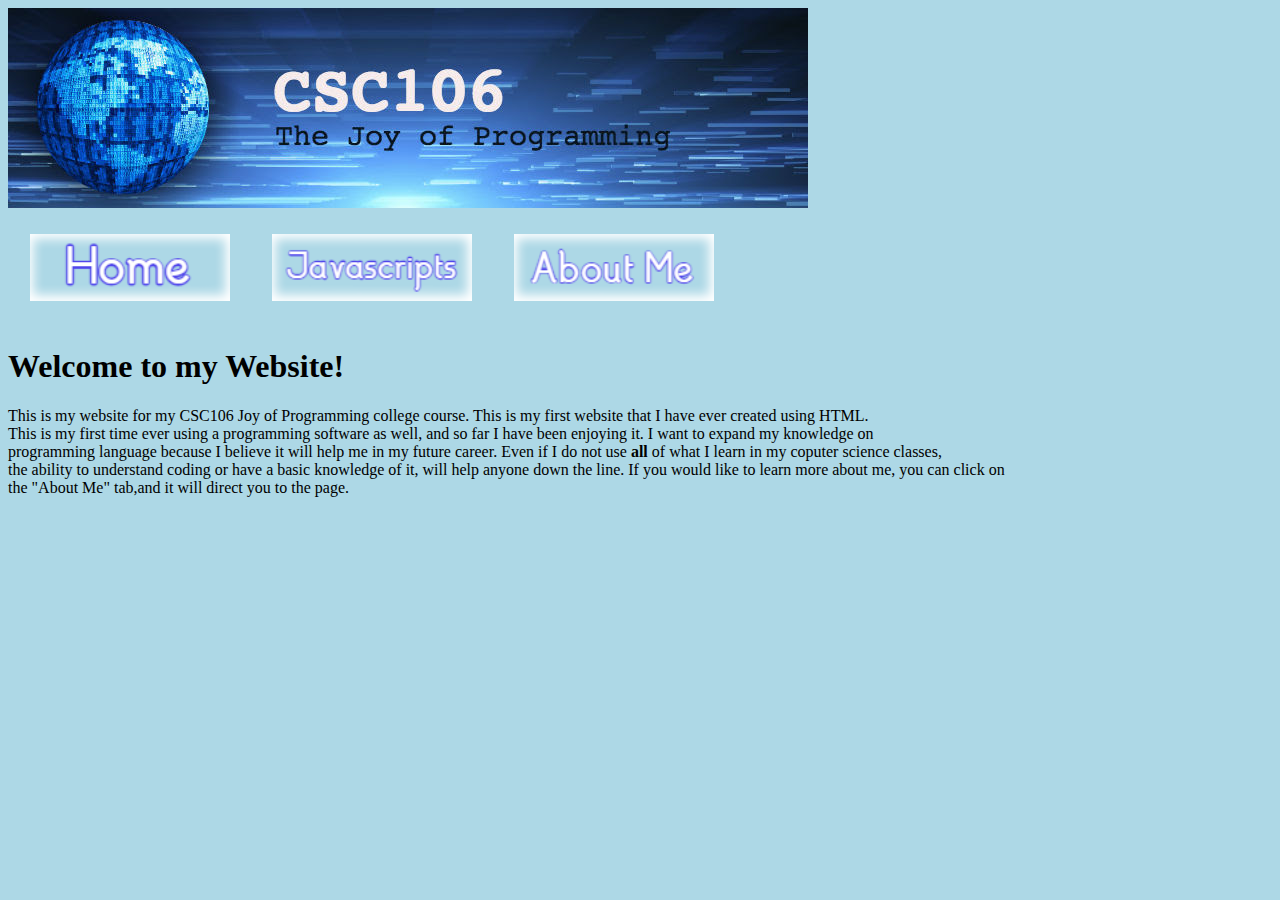
<file: index.html>
<!DOCTYPE html>
<html>
    <head>
        <meta charset="utf-8">
        <title>Kenny's Website</title>
        <link rel="stylesheet" href="kenny.css">
       
    </head>
    <body>
    <img src="csc106_banner.jpg" alt="CSC106 Joy  of Programming">
        <table>
            <tr>
                <td><a href="https://kennethamaral.github.io"><img src="Home.png" alt="Home" width="200"></td>
                <td><a href="https://kennethamaral.github.io/javascripts.html"><img src="javascripts.png" alt="Javascripts" width="200"></td>
                <td><a href="https://kennethamaral.github.io/aboutme.html"><img src="aboutme1.png" alt="About Me" width="200"></td>
            </tr>
        </table>
        
        <h1>Welcome to my Website!</h1>
        <p>This is my website for my CSC106 Joy of Programming college course. This is my first website that I have ever created using HTML.<br> This is my first time ever using a programming software as well, and so far I have been enjoying it.
           I want to expand my knowledge on<br> programming language because I believe it will help me in my future career. Even if I do not use <strong>all</strong> of what I learn in my coputer science 
           classes,<br> the ability to understand coding or have a basic knowledge of it, will help anyone down the line. If you would like to learn more about me, you can click on<br> the "About Me" tab,and it will direct you to
           the page.</p>

     
   
     

    </body>
</html>
</file>
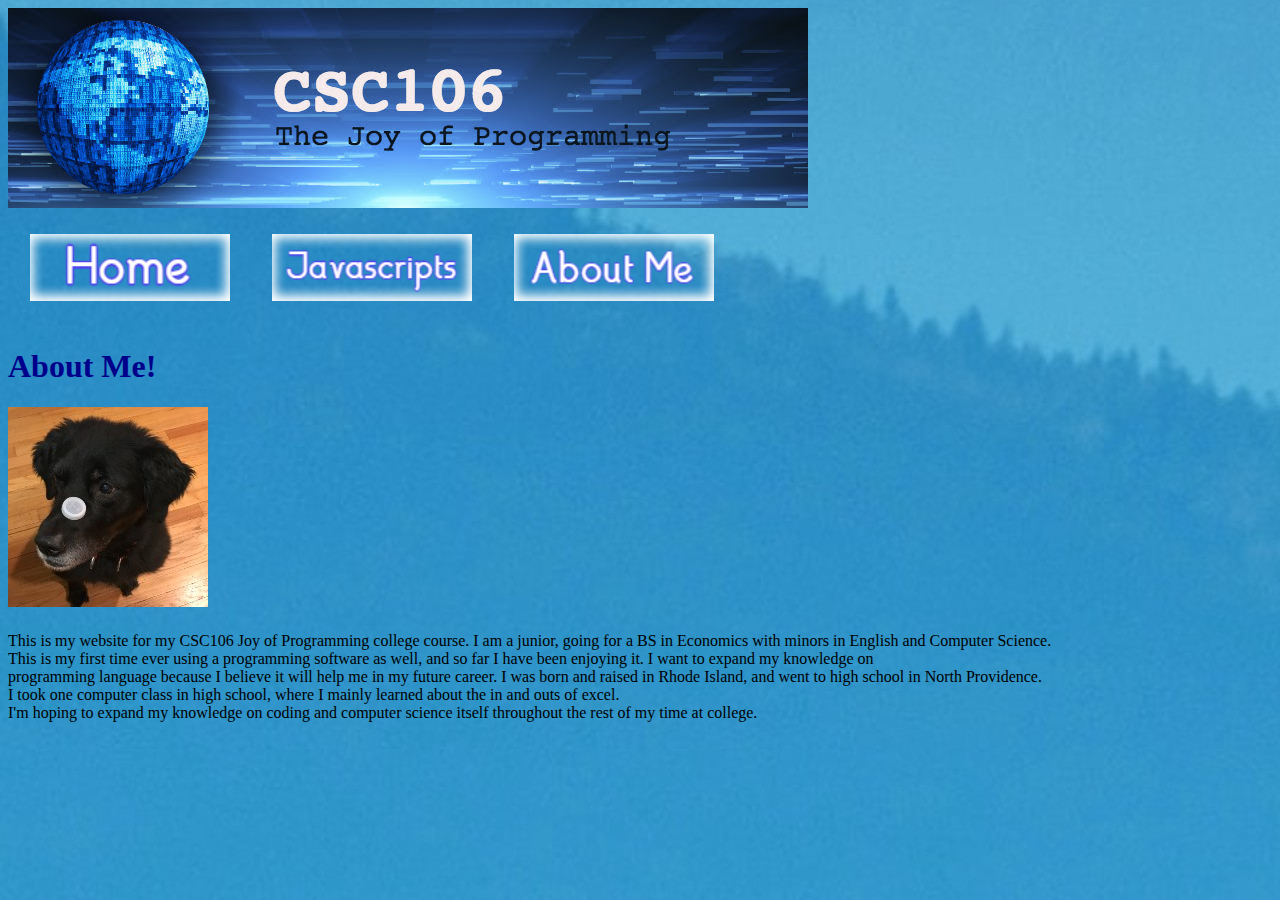
<file: aboutme.html>
<!DOCTYPE html>
<html>
    <head>
        <meta charset="utf-8">
        <title>About Me!</title>
    <style>
        body {background-image: url(mybackground1.jpg);}
        h1  {color: darkblue;}
        th, td {padding: 20px; 
            text-align: left;}
        #Mollie-pic {width= 50px
            float:right;
            margin-right: 5px;
            margin-bottom:5px;
        }
        </style>
        
        
    </head>
    <body>
    <img src="csc106_banner.jpg" alt="CSC106 Joy  of Programming">
        <table>
            <tr>
                <td><a href="https://kennethamaral.github.io"><img src="Home.png" alt="Home" width="200"></td>
                <td><a href="https://kennethamaral.github.io/javascripts.html"><img src="javascripts.png" alt="Javascripts" width="200"></td>
                <td><a href="https://kennethamaral.github.io/aboutme.html"><img src="aboutme1.png" alt="About Me" width="200"></td>
            </tr>
        </table>
        
        <h1><strong>About Me!</strong></h1>
        <img id="Mollie-pic" src="mollie.jpg">
        
         <p>
             
            This is my website for my CSC106 Joy of Programming college course. 
            I am a junior, going for a BS in Economics with minors in English and Computer Science.<br> 
            This is my first time ever using a programming software as well, and so far I have been enjoying it. 
            I want to expand my knowledge on<br> programming language because I believe it will help me in my future career.
            I was born and raised in Rhode Island, and went to high school in North Providence.<br>I took one computer class in
            high school, where I mainly learned about the in and outs of excel.<br> I'm hoping to expand my knowledge on coding 
            and computer science itself throughout the rest of my time at college. </p>

     
   
     

    </body>
</html>
</file>
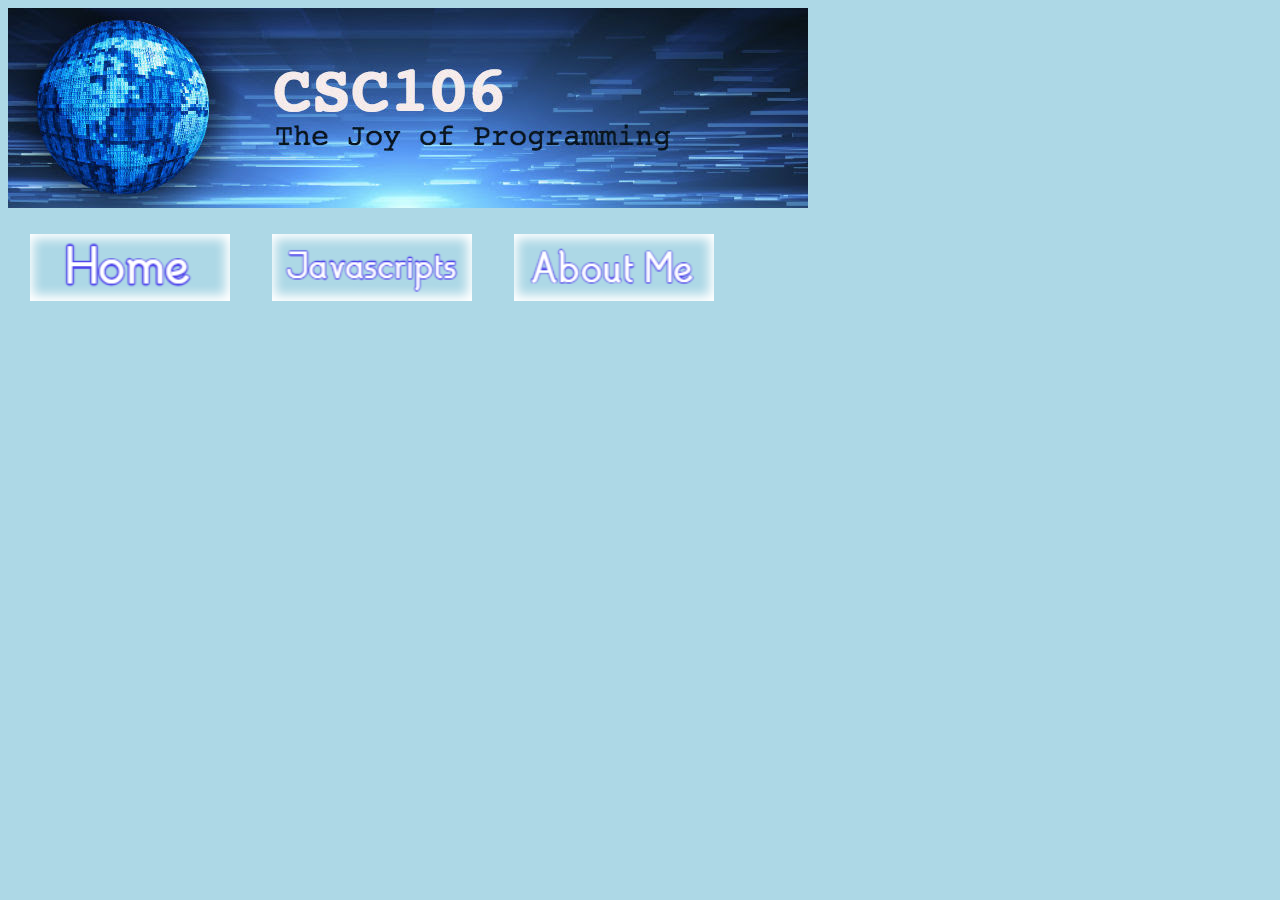
<file: javascripts.html>
<!DOCTYPE html>
<html>
    <head>
        <meta charset="utf-8">
        <title>Javascripts</title>
        <link rel="stylesheet" href="kenny.css">
       
    </head>
    <body>
    <img src="csc106_banner.jpg" alt="CSC106 Joy  of Programming">
        <table>
            <tr>
                <td><a href="https://kennethamaral.github.io"><img src="Home.png" alt="Home" width="200"></td>
                <td><a href="https://kennethamaral.github.io/javascripts.html"><img src="javascripts.png" alt="Javascripts" width="200"></td>
                <td><a href="https://kennethamaral.github.io/aboutme.html"><img src="aboutme1.png" alt="About Me" width="200"></td>
            </tr>
        </table>
        

     
   
     

    </body>
</html>
</file>
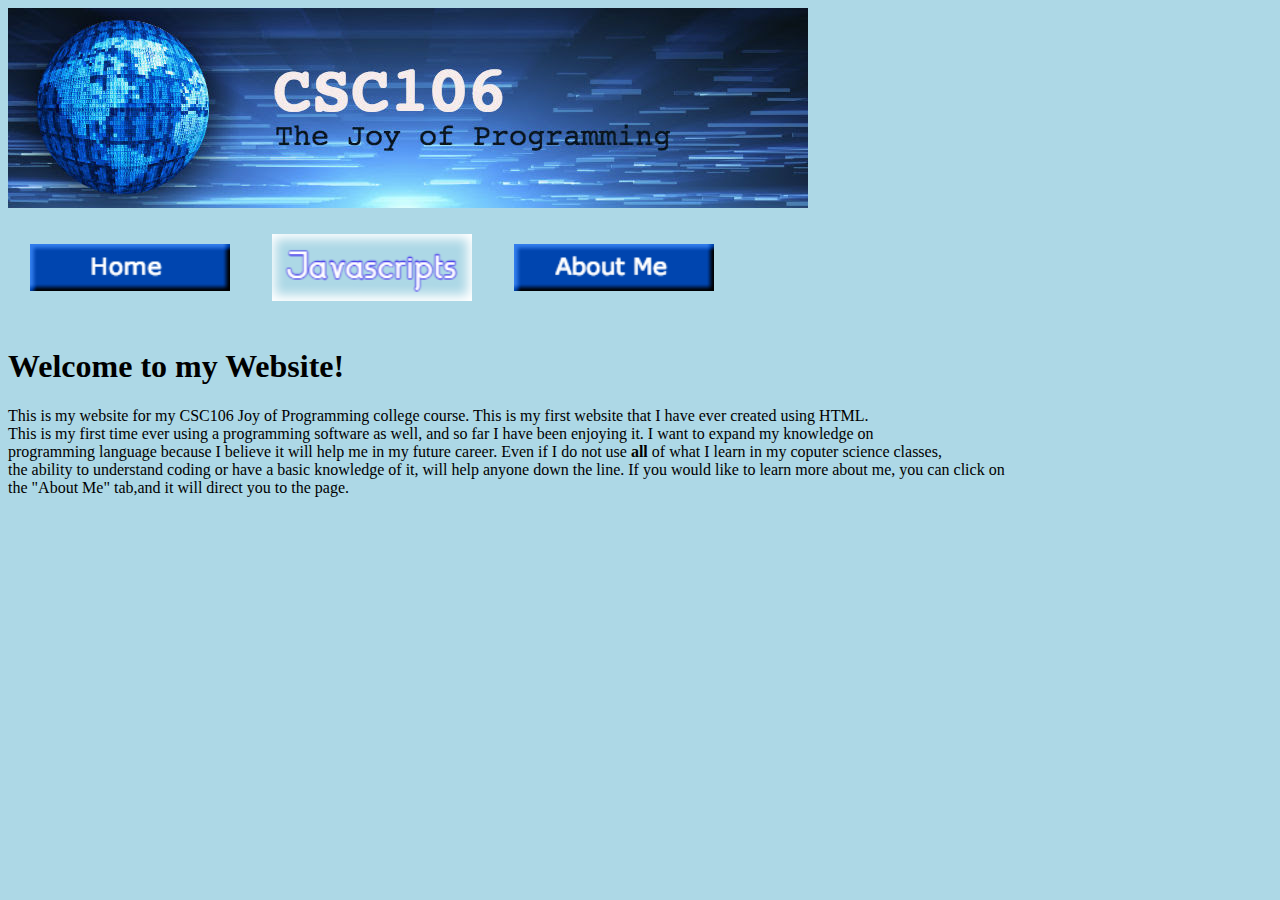
<file: test.html>
<!DOCTYPE html>
<html>
    <head>
        <meta charset="utf-8">
        <title>Kenny's Website</title>
        <link rel="stylesheet" href="kenny.css">
    </head>
    <body>
    <img src="csc106_banner.jpg" alt="CSC106 Joy  of Programming">
        <table>
            <tr>
                <th><a href="https://kennethamaral.github.io"><img src="Navigations buttons.png" alt="Home" width="200"></th>
                <th><a href="https://kennethamaral.github.io/javascripts.html"><img src="javascripts.png" alt="Javascripts" width="200"></th>
                <th><a href="https://kennethamaral.github.io/aboutme.html"><img src="about me.png" alt="About Me" width="200"></th>
            </tr>
        </table>
        
        <h1>Welcome to my Website!</h1>
        <p>This is my website for my CSC106 Joy of Programming college course. This is my first website that I have ever created using HTML.<br> This is my first time ever using a programming software as well, and so far I have been enjoying it.
           I want to expand my knowledge on<br> programming language because I believe it will help me in my future career. Even if I do not use <strong>all</strong> of what I learn in my coputer science 
           classes,<br> the ability to understand coding or have a basic knowledge of it, will help anyone down the line. If you would like to learn more about me, you can click on<br> the "About Me" tab,and it will direct you to
           the page.</p>

     
   
     

    </body>
</html>
</file>
<file: kenny.css>
body {
  background-color: lightblue;
}
th, td {
  padding: 20px;
  text-align: left;
}
</file>
